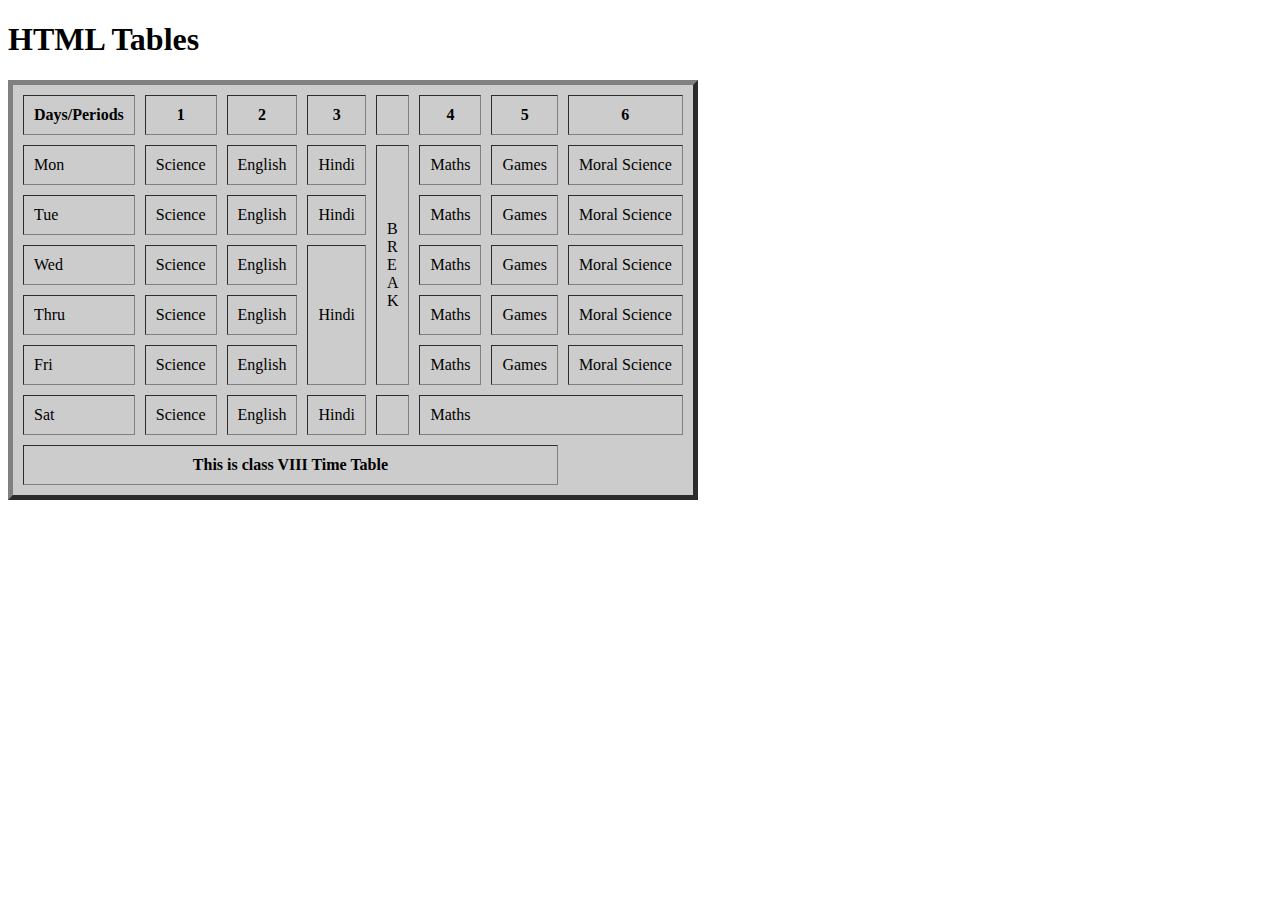
<file: 1.1 HTML Table/index.html>
<!DOCTYPE html>
    <html lang="en">
    <head>
        <meta charset="UTF-8">
        <meta http-equiv="X-UA-Compatible" content="IE=edge">
        <meta name="viewport" content="width=device-width, initial-scale=1.0">
        <title>Document</title>
    </head>
    <body>
          
      <h1>HTML Tables</h1> 
    
      <!--Table Head--> 
      <table  border="5" cellspacing=10 cellpadding=10 bgcolor= "#ccc" >
          <thead>
              <tr>
                  <th>Days/Periods</th>
                  <th>1</th>
                  <th>2</th>
                  <th>3</th>
                  <th></th>
                  <th>4</th>
                  <th>5</th>
                  <th>6</th>
              </tr>
          </thead>
     

      <!--Table Body-->

         <tbody>
             <tr>
                 <td>Mon</td>
                 <td>Science</td>
                 <td>English</td>
                 <td>Hindi</td>
                 <td rowspan="5">B<br>R<br>E<br>A<br>K</td>
                 <td>Maths</td>
                 <td>Games</td>
                 <td>Moral Science</td>
             </tr>

             
             <tr>
                 <td>Tue</td>
                 <td>Science</td>
                 <td>English</td>
                 <td>Hindi</td>
                 <td>Maths</td>
                 <td>Games</td>
                 <td>Moral Science</td>
             </tr>

             <tr>
                 <td>Wed</td>
                 <td>Science</td>
                 <td>English</td>
                 <td rowspan="3">Hindi</td>
                 <td>Maths</td>
                 <td>Games</td>
                 <td>Moral Science</td>
            </tr>

            <tr>
                 <td>Thru</td>
                 <td>Science</td>
                 <td>English</td>
                 <td>Maths</td>
                 <td>Games</td>
                 <td>Moral Science</td>
            </tr>

            <tr>
                <td>Fri</td>
                <td>Science</td>
                <td>English</td>
                <td>Maths</td>
                <td>Games</td>
                <td>Moral Science</td> 
           </tr>

           <tr>
            <td>Sat</td>
            <td>Science</td>
            <td>English</td>  
            <td>Hindi</td>
            <td> </td>
            <td colspan="3">Maths</td>
           </tr>

           <tfoot>
               <tr>
                   <th colspan="7">This is class VIII Time Table</th>
               </tr>
           </tfoot>
        
         </tbody>



      </table>
    </body>
    </html>
</file>
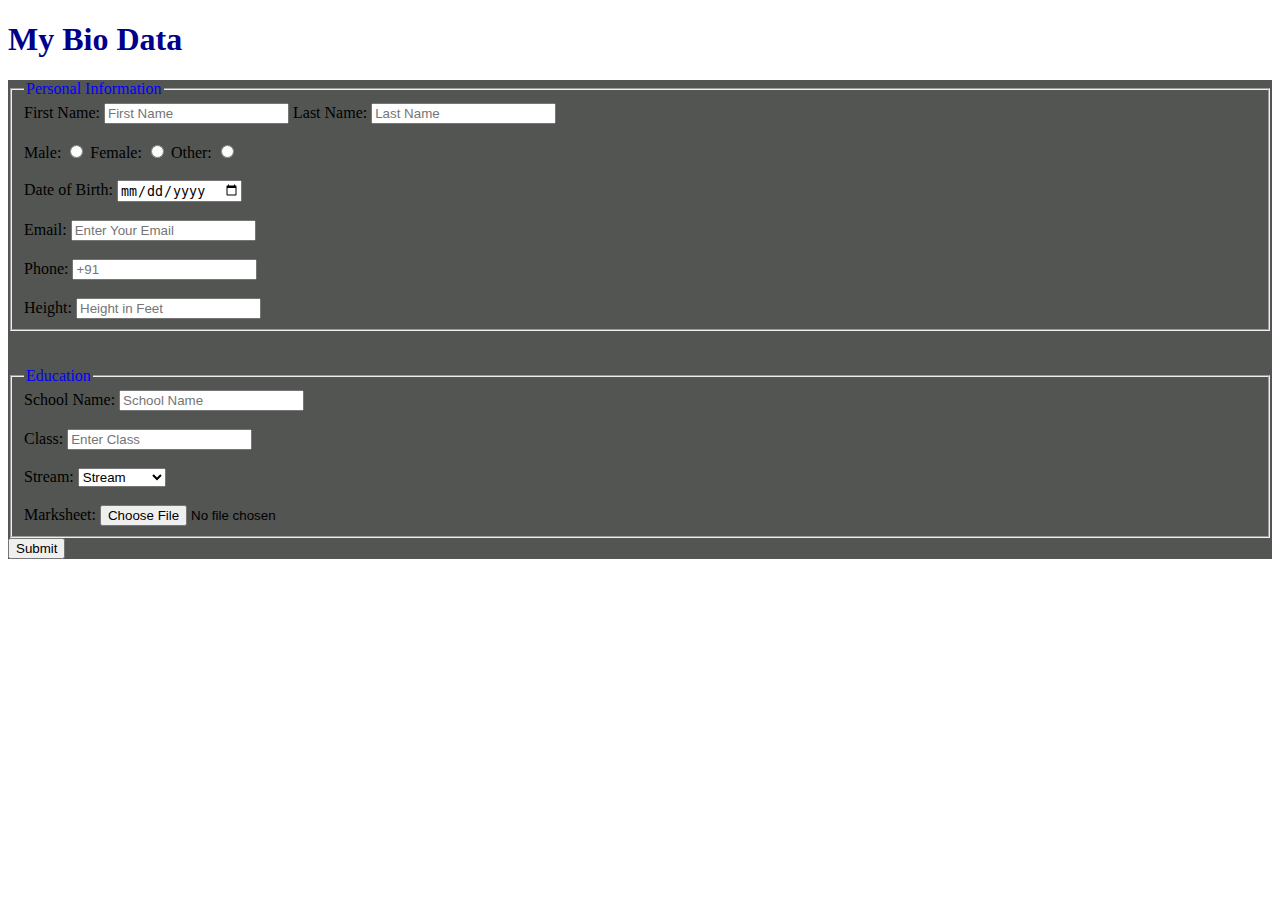
<file: 1.2 HTML Form/index.html>
<!DOCTYPE html>
<html lang="en">
<head>
    <meta charset="UTF-8">
    <meta http-equiv="X-UA-Compatible" content="IE=edge">
    <meta name="viewport" content="width=device-width, initial-scale=1.0">
    <title>HTML form</title>
    <link rel="stylesheet" href="style.css">

    
</head>
<body>
    
    <h1>My Bio Data</h1>

    <form>

        <fieldset>
            <legend>Personal Information</legend>

           <label for="First Name">First Name:</label>
           <input type="text" id="First Name"  placeholder="First Name">

           <label for="Last Name">Last Name:</label>
           <input type="text" id="Last Name"  placeholder="Last Name">
           <br>
           <br>

           Male:
           <input type="radio" name="gender" >

           Female:
           <input type="radio" name="gender" >

           Other:
           <input type="radio" name="gender">
           <br>
           <br>

           Date of Birth:
           <input type="date">

           <br>
           <br>

           Email:
           <input type="email" placeholder="Enter Your Email">

           <br>
           <br>

           Phone:
           <input type="tel" placeholder="+91" maxlength="10">

           <br>
           <br>

           Height:
           <input type="tel" placeholder="Height in Feet" maxlength="4">

        </fieldset>

        <br>
        <br>

        <fieldset>
            <legend>Education</legend>

            School Name:
            <input type="text" placeholder="School Name">

            <br>
            <br>

            Class:
            <input type="text" maxlength="2" placeholder="Enter Class">

            <br>
            <br>


            Stream:
            <select>
                <option>Stream</option>
                <option>PCM</option>
                <option>PCB</option>
                <option>PCMB</option>
                <option>Commerce</option>
                <option>Arts</option>
            </select>

            <br>
            <br>

            Marksheet:
            <input type="file">
        
        </fieldset>

        <button>Submit</button>








        
    </form>


</body>
</html>
</file>
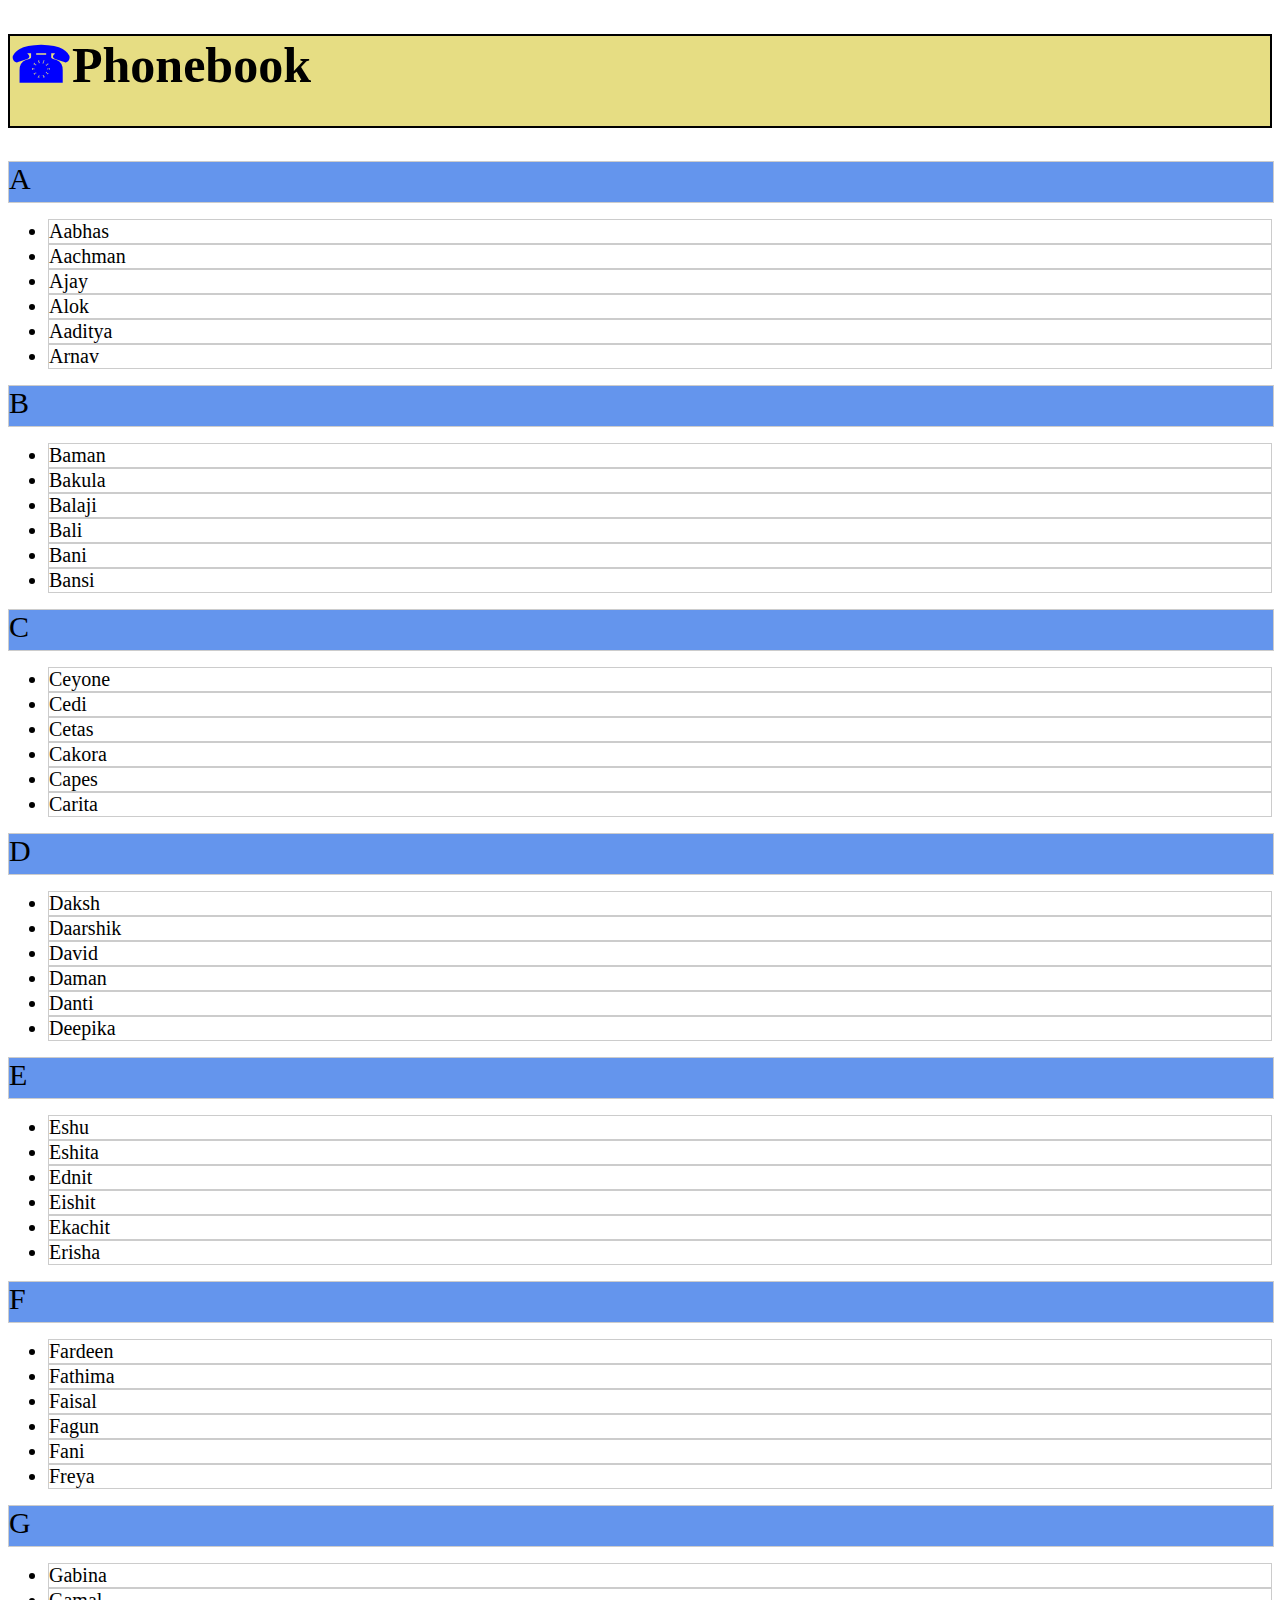
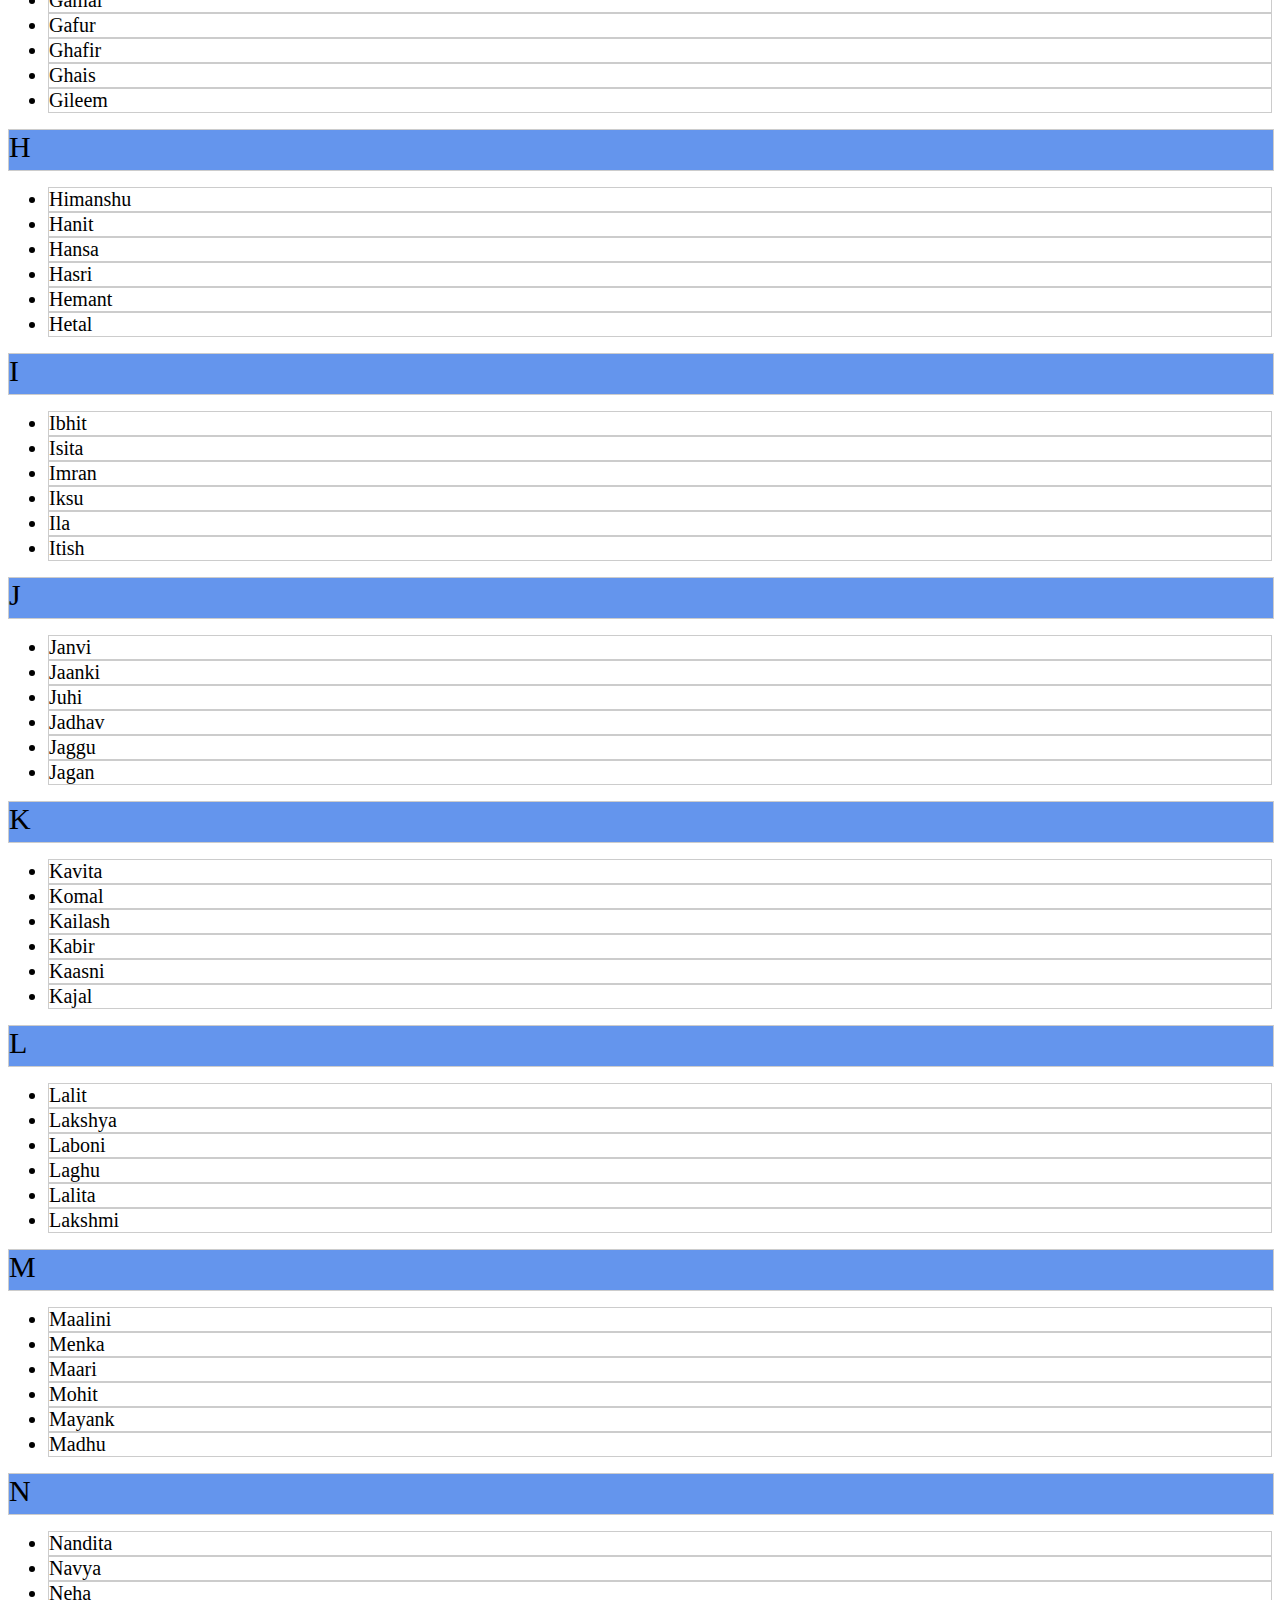
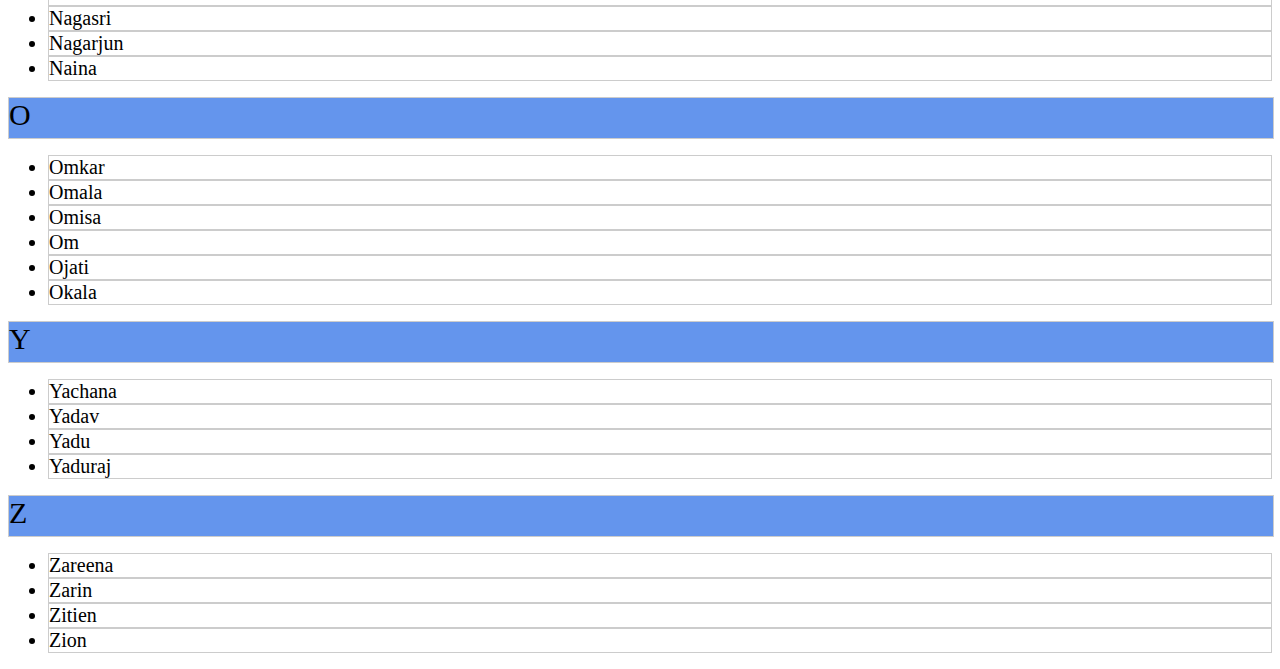
<file: 2. PhoneBook/index.html>
<!DOCTYPE html>
<html lang="en">
<head>
    <meta charset="UTF-8">
    <meta http-equiv="X-UA-Compatible" content="IE=edge">
    <meta name="viewport" content="width=device-width, initial-scale=1.0">
    <title>Document</title>

    <link rel="stylesheet" href="style.css"> 
</head>
<body>

<nav>
    
    <h1>Phonebook</h1>
</nav>



<div>A</div>
    <ul>
        <li>Aabhas</li>
        <li>Aachman</li>
        <li>Ajay</li>
        <li>Alok</li>
        <li>Aaditya</li>
        <li>Arnav</li>
    </ul>
    <div>B</div>
    <ul>
        <li>Baman</li>
        <li>Bakula</li>
        <li>Balaji</li>
        <li>Bali</li>
        <li>Bani</li>
        <li>Bansi</li>
    </ul>
    <div>C</div>
    <ul>
        <li>Ceyone</li>
        <li>Cedi</li>
        <li>Cetas</li>
        <li>Cakora</li>
        <li>Capes</li>
        <li>Carita</li>
    </ul>
    <div>D</div>
    <ul>
        <li>Daksh</li>
        <li>Daarshik</li>
        <li>David</li>
        <li>Daman</li>
        <li>Danti</li>
        <li>Deepika</li>
    </ul>
    <div>E</div>
    <ul>
        <li>Eshu</li>
        <li>Eshita</li>
        <li>Ednit</li>
        <li>Eishit</li>
        <li>Ekachit</li>
        <li>Erisha</li>
    </ul>
    <div>F</div>
    <ul>
        <li>Fardeen</li>
        <li>Fathima</li>
        <li>Faisal</li>
        <li>Fagun</li>
        <li>Fani</li>
        <li>Freya</li>
    </ul>
    <div>G</div>
    <ul>
        <li>Gabina</li>
        <li>Gamal</li>
        <li>Gafur</li>
        <li>Ghafir</li>
        <li>Ghais</li>
        <li>Gileem</li>
    </ul>
    <div>H</div>
    <ul>
        <li>Himanshu</li>
        <li>Hanit</li>
        <li>Hansa</li>
        <li>Hasri</li>
        <li>Hemant</li>
        <li>Hetal</li>
    </ul>
    <div>I</div>
    <ul>
        <li>Ibhit</li>
        <li>Isita</li>
        <li>Imran</li>
        <li>Iksu</li>
        <li>Ila</li>
        <li>Itish</li>
    </ul>
    <div>J</div>
    <ul>
        <li>Janvi</li>
        <li>Jaanki</li>
        <li>Juhi</li>
        <li>Jadhav</li>
        <li>Jaggu</li>
        <li>Jagan</li>
    </ul>
    <div>K</div>
    <ul>
        <li>Kavita</li>
        <li>Komal</li>
        <li>Kailash</li>
        <li>Kabir</li>
        <li>Kaasni</li>
        <li>Kajal</li>
    </ul>
    <div>L</div>
    <ul>
        <li>Lalit</li>
        <li>Lakshya</li>
        <li>Laboni</li>
        <li>Laghu</li>
        <li>Lalita</li>
        <li>Lakshmi</li>
    </ul>
    <div>M</div>
    <ul>
        <li>Maalini</li>
        <li>Menka</li>
        <li>Maari</li>
        <li>Mohit</li>
        <li>Mayank</li>
        <li>Madhu</li>
    </ul>
    <div>N</div>
    <ul>
        <li>Nandita</li>
        <li>Navya</li>
        <li>Neha</li>
        <li>Nagasri</li>
        <li>Nagarjun</li>
        <li>Naina</li>
    </ul>
    <div>O</div>
    <ul>
        <li>Omkar</li>
        <li>Omala</li>
        <li>Omisa</li>
        <li>Om</li>
        <li>Ojati</li>
        <li>Okala</li>
    </ul>

    <div>Y</div>
    <ul>
        <li>Yachana</li>
        <li>Yadav</li>
        <li>Yadu</li>
        <li>Yaduraj</li>
    </ul>

    <div>Z</div>
    <ul>
        <li>Zareena</li>
        <li>Zarin</li>
        <li>Zitien</li>
        <li>Zion</li>
    </ul>

</body>
</html>
</file>
<file: 1.2 HTML Form/style.css>
h1{
    color: darkblue;
}

form{
    background-color: rgb(82, 85, 82);
}

legend{
    color: blue;
}
</file>
<file: 2. PhoneBook/style.css>
h1{
    border: 2px solid black;
    background-color: rgb(230, 221, 131);
    height: 10vh;
    font-size: 50px;
   /* padding: 30px; */
}

h1::before{
    content: '\260E';
    color: blue;
    
}

div{
    border: 1px solid #ccc;
    background-color:cornflowerblue;
    width: 100%;
    height: 40px;
    font-size: 30px;
    position: sticky;
    top: 10px;
}

li{
    border: 1px solid #CCC;
    font-size: 20px;
}
</file>
